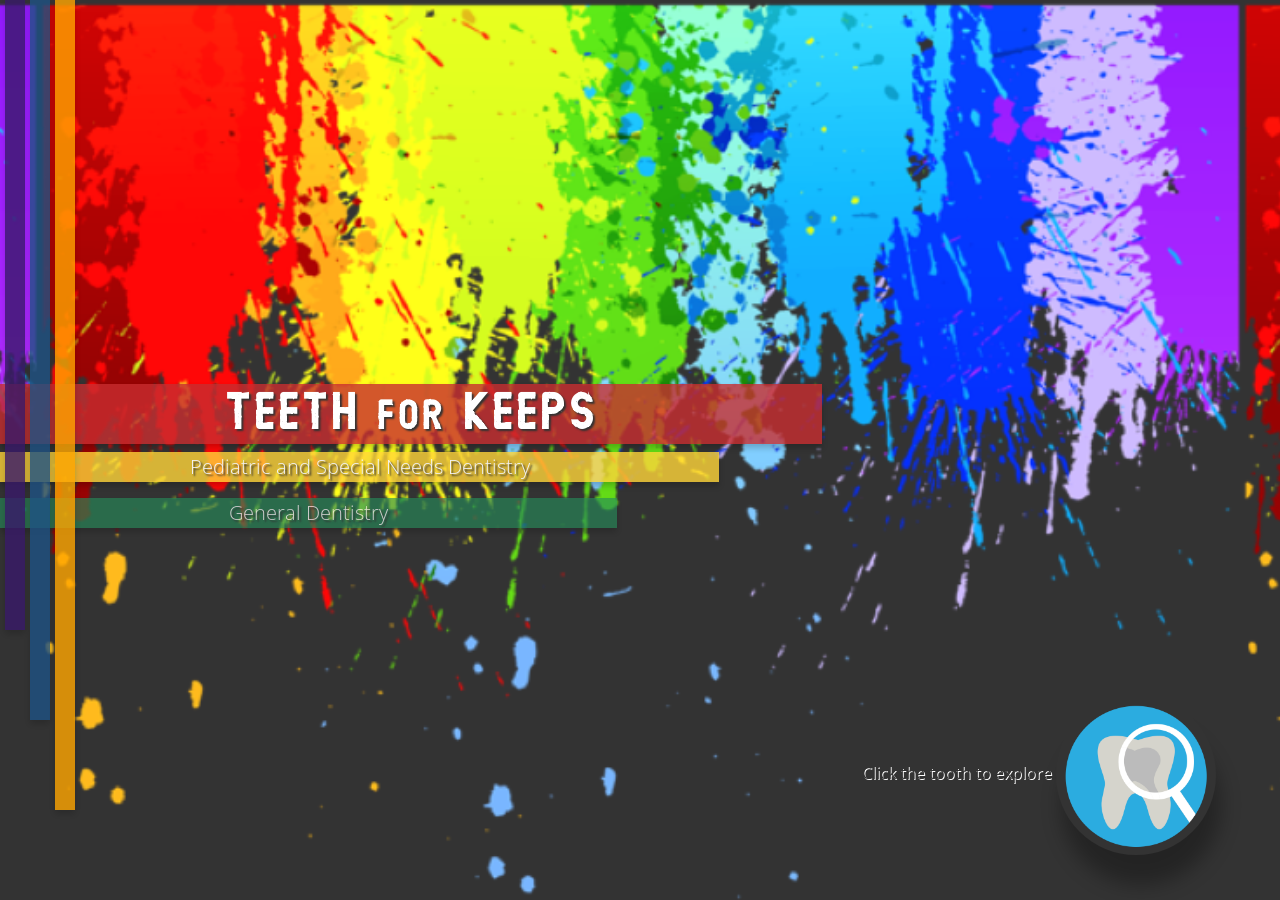
<file: index.html>
<!DOCTYPE html>
<html lang="en">
<head>
	<meta charset="utf-8">
	<meta http-equiv="X-UA-Compatible" content="IE=Edge">
	<meta name="viewport" content="width=device-width, initial-scale=1.0, maximum-scale=1.0">


	<title> Teeth for Keeps </title>

	<!-- google fonts -->
	<link href="https://fonts.googleapis.com/css?family=Finger+Paint|Open+Sans&display=swap" rel="stylesheet">


	<!-- animate css -->
	<link rel="stylesheet" href="assets/css/animate.css">

	<!-- fontawesome icons -->
	<link rel="stylesheet" href="https://use.fontawesome.com/releases/v5.5.0/css/all.css" integrity="sha384-B4dIYHKNBt8Bc12p+WXckhzcICo0wtJAoU8YZTY5qE0Id1GSseTk6S+L3BlXeVIU" crossorigin="anonymous">

	<!-- bootstrap -->
	<link rel="stylesheet" href="https://maxcdn.bootstrapcdn.com/bootstrap/4.3.1/css/bootstrap.min.css">

	<!-- external css -->
	<link rel="stylesheet" type="text/css" href="assets/css/style3.css">

	<!-- fav icon -->
	<link rel="icon" type="image/gif/png" href="assets/images/finallogo.png">

</head>

<body>

	<section id="jumbotron-section">
		<div id="jumbo-land" class="jumbotron mb-0">
			<div class="container-fluid">				
				<div id="banner-landing" class="row">	
					<div class="col-lg-12 ryg slideInRight">
						<h1 id="title" class="col-11 col-md-11 col-lg-8 text-center animated slideInDown">TEETH <span>FOR</span> KEEPS</h1>
						<p id="pediatric" class="col-10 col-md-10 col-lg-7 lead text-center animated slideInDown">Pediatric and Special Needs Dentistry</p>
						<p id="general" class="col-9 col-md-9 col-lg-6 lead text-center animated slideInDown"> General Dentistry</p>	
					</div>
				</div>

			</div> <!-- end container -->


			<div class="row colors animated slideInDown">
				<div id="violet" class="col-lg-1 col-md-1 col-1"></div>
				<div id="blue" class="col-lg-1 col-md-1 col-1"></div>
				<div id="orange" class="col-lg-1 col-md-1 col-1"></div>
			</div> <!-- end colors -->
			
			
			<a href="home.html" id="btn-landing">
				
					Click the tooth to explore
					<img src="assets/images/btnlanding.png">	
						
			</a>
			
		</div> <!-- end jumbotron -->

	</section> <!-- end jumbotron-section -->

	







	<!-- bootstrap dependencies -->
	<!-- jQuery library -->
	<script src="https://ajax.googleapis.com/ajax/libs/jquery/3.4.1/jquery.min.js"></script>

	<!-- Popper JS -->
	<script src="https://cdnjs.cloudflare.com/ajax/libs/popper.js/1.14.7/umd/popper.min.js"></script>

	<!-- Latest compiled JavaScript -->
	<script src="https://maxcdn.bootstrapcdn.com/bootstrap/4.3.1/js/bootstrap.min.js"></script>

</body>
</html>
</file>
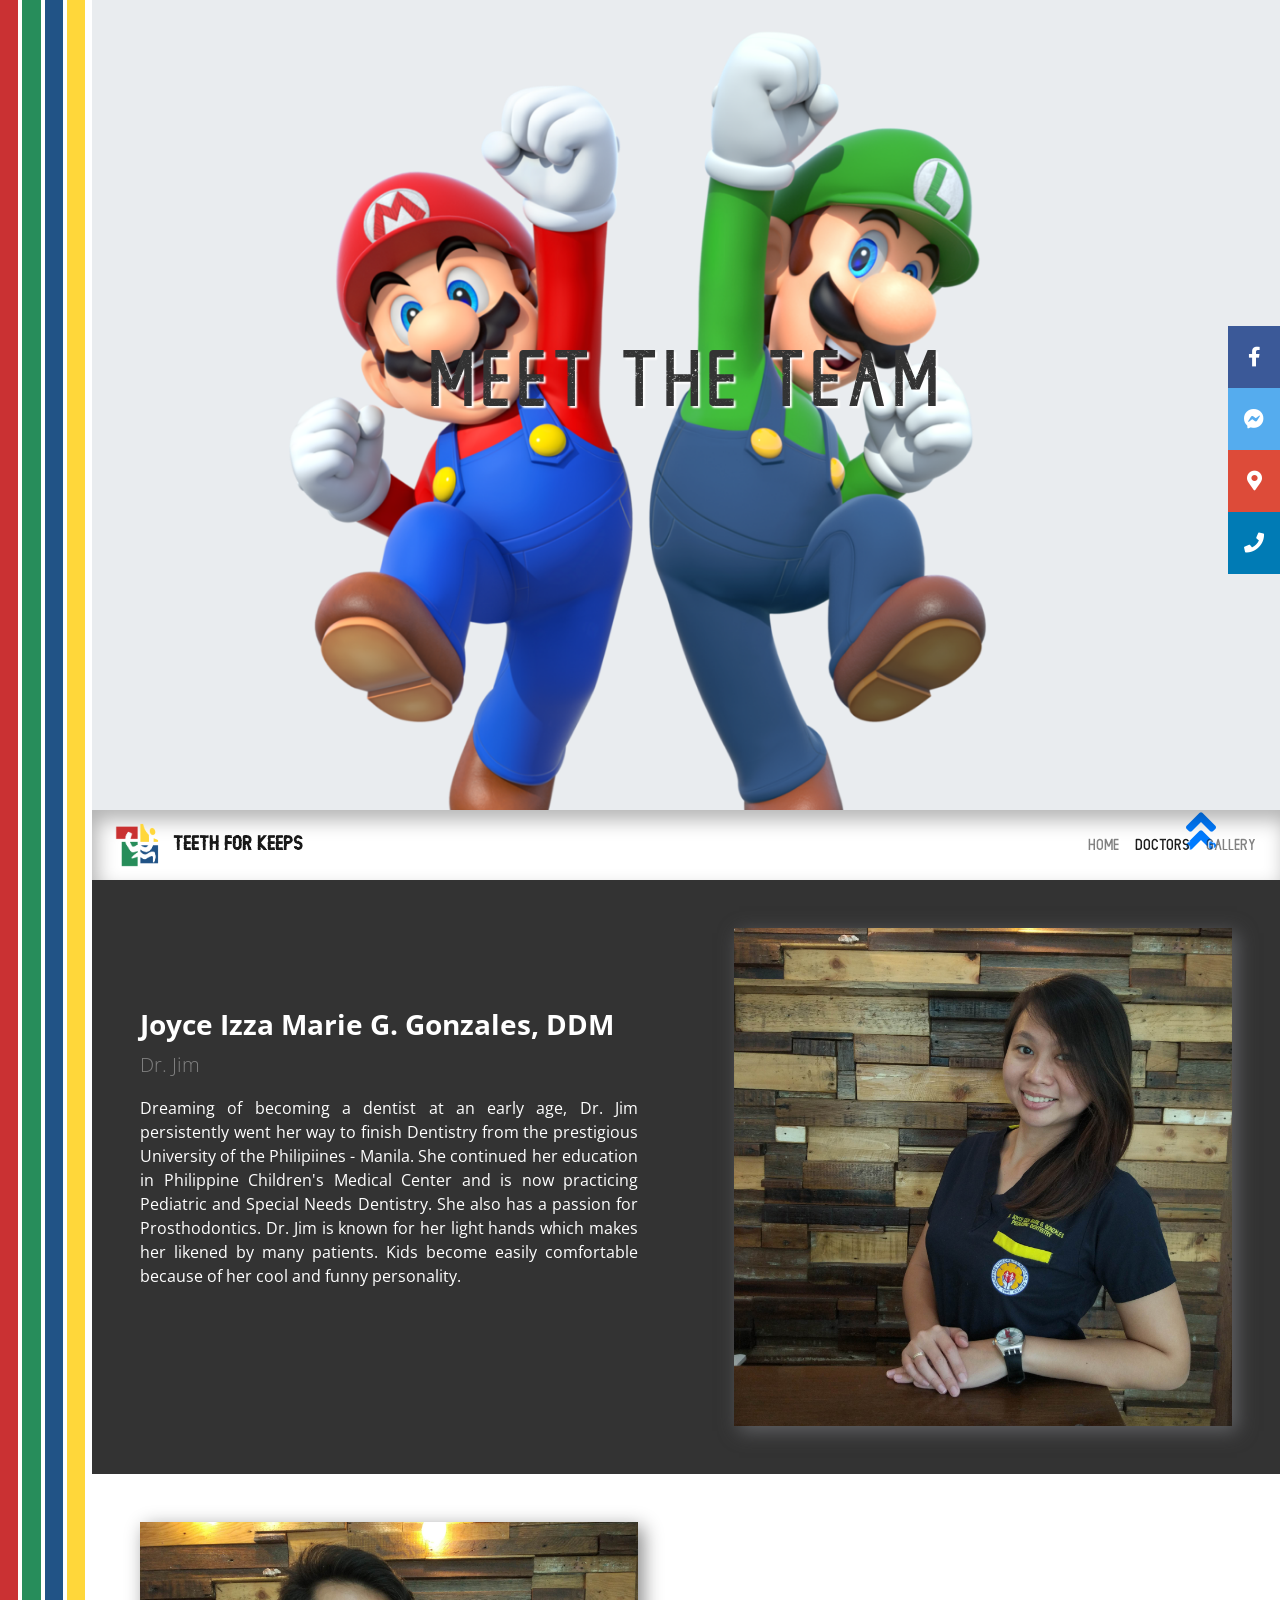
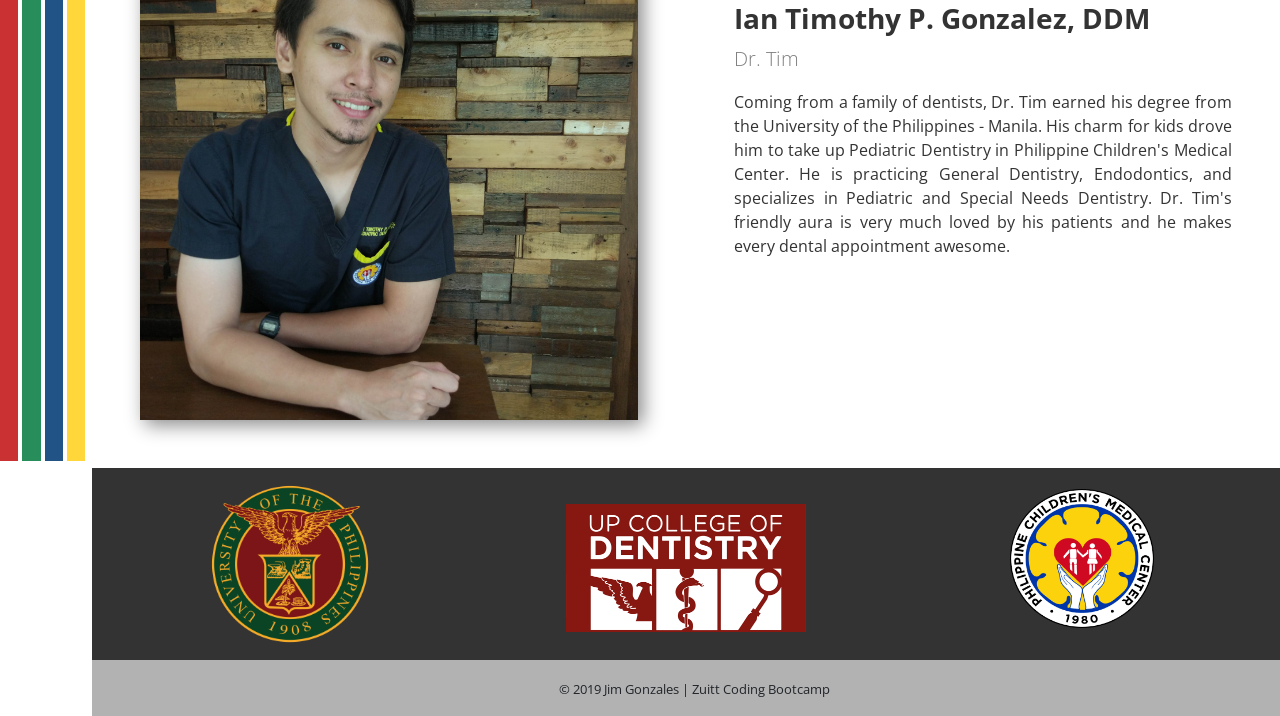
<file: doctors.html>
<!DOCTYPE html>
<html lang="en">
<head>
	<meta charset="utf-8">
	<meta http-equiv="X-UA-Compatible" content="IE=Edge">
	<meta name="viewport" content="width=device-width, initial-scale=1.0, maximum-scale=1.0">


	<title> Doctors </title>

	<!-- google fonts -->
	<link href="https://fonts.googleapis.com/css?family=Finger+Paint|Open+Sans&display=swap" rel="stylesheet">


	<!-- animate css -->
	<link rel="stylesheet" href="assets/css/animate.css">

	<!-- fontawesome icons -->
	<link rel="stylesheet" href="https://use.fontawesome.com/releases/v5.5.0/css/all.css" integrity="sha384-B4dIYHKNBt8Bc12p+WXckhzcICo0wtJAoU8YZTY5qE0Id1GSseTk6S+L3BlXeVIU" crossorigin="anonymous">

	<!-- bootstrap -->
	<link rel="stylesheet" href="https://maxcdn.bootstrapcdn.com/bootstrap/4.3.1/css/bootstrap.min.css">

	<!-- external css -->
	<link rel="stylesheet" type="text/css" href="assets/css/style3.css">

	<!-- fav icon -->
	<link rel="icon" type="image/gif/png" href="assets/images/finallogo.png">
</head>
<body>


	<div class="container-fluid p-0">
		<div class="row">
			<div class="colors-side col-lg-6">
					<img id="red-side" class="colors-home" src="assets/images/red.jpg">
					<img id="green-side" class="colors-home" src="assets/images/green.jpg">
					<img id="blue-side" class="colors-home" src="assets/images/blue.jpg">
					<img id="yellow-side" class="colors-home" src="assets/images/yellow.jpg">
			</div> <!-- end colors-side -->

		</div>	<!-- end row -->
	</div>	<!-- end container -->
			






	<section id="jumbotron-doctors" class="jumbotron">
		<h1 id="landing-doctors" class="text-center animated fadeIn">
			MEET THE TEAM
		</h1>
	</section><!--  end jumbo -->

	<div class="container-fluid px-0 d-block">
		<nav id="navbar" class="navbar navbar-expand-lg navbar-light sticky-top py-0">
			<a href="home.html" class="navbar-brand">
				<img id="logo" src="assets/images/finallogo.png">
				<strong id="brand-nav">TEETH for KEEPS</strong>
			</a>


			<button id="toothbtn" class="navbar-toggler" type="button" data-toggle="collapse" data-target="#navbar-nav">
			<!-- <span class="navbar-toggler-icon"></span> -->
			<i class="fas fa-tooth"></i>
			</button>

			<div id="navbar-nav" class="collapse navbar-collapse">
				<ul class="navbar-nav ml-auto">
					<li class="nav-item" id="navbar-home">
						<a href="home.html" class="nav-link" id="nav-home">
							Home
						</a>
					</li>

					<li class="nav-item active">
						<a href="doctors.html" class="nav-link" id="nav-doctors">
							Doctors
						</a>
					</li>
					<li class="nav-item">
						<a href="gallery.html" class="nav-link" id="nav-gallery">
							Gallery
						</a>
					</li>
				</ul>
			</div>
		</nav> <!-- end nav -->
				

		<div id="doctor1" class="row p-0">
			<div class="col-md-12 col-lg-6 p-5">
				<h3 class="drtimjim">
					Joyce Izza Marie G. Gonzales, DDM
				</h3>
				<p class="lead drtimjim2"> Dr. Jim </p>
				<p class="text-justify">Dreaming of becoming a dentist at an early age, Dr. Jim persistently went her way to finish Dentistry from the prestigious University of the Philipiines - Manila. She continued her education in Philippine Children's Medical Center and is now practicing Pediatric and Special Needs Dentistry.  She also has a passion for Prosthodontics. Dr. Jim is known for her light hands which makes her likened by many patients. Kids become easily comfortable because of her cool and funny personality.</p>
			</div>
					
			<div class="col-md-12 col-lg-6 p-5">
				<img src="assets/images/jim3.jpg" class="img-fluid" id="doctor1-img">
			</div>
							
		</div> <!-- end row -->
				
		<div id="doctor2" class="row p-0">

			<div class="col-md-12 col-lg-6 p-5">
				<img src="assets/images/tim2.jpg" class="img-fluid" id="doctor2-img">
			</div>

			<div class="col-md-12 col-lg-6 p-5">
				<h3 class="drtimjim">
					Ian Timothy P. Gonzalez, DDM
				</h3>
				<p class="lead drtimjim2"> Dr. Tim </p>
				<p class="text-justify">Coming from a family of dentists, Dr. Tim earned his degree from the University of the Philippines - Manila. His charm for kids drove him to take up Pediatric Dentistry in Philippine Children's Medical Center. He is practicing General Dentistry, Endodontics, and specializes in Pediatric and Special Needs Dentistry. Dr. Tim's friendly aura is very much loved by his patients and he makes every dental appointment awesome.</p>
			</div>
		</div> <!-- end row -->

		<div id="logo-doctors" class="row py-3 mb-0 mr-0">

			<div class="col-lg-4 text-center">
				<img id="uplogo" src="assets/images/uplogo.png" class="img-fluid">
			</div>

			<div class="col-lg-4 text-center">
				<img id="updentlogo" src="assets/images/updent.png" class="img-fluid align-middle">
			</div>

			<div class="col-lg-4 text-center">
				<img id="pcmclogo" src="assets/images/pcmc.png" class="img-fluid">
			</div>


					
		</div> <!-- end row -->


		<!-- The social media icon bar -->
		<div class="icon-bar">
		  	<a href="https://www.teethforkeeps.com" target="_blank" class="facebook"><i class="fab fa-facebook-f"></i></a> 
		  	<a href="https://www.teethforkeeps.com" target="_blank" class="twitter"><i class="fab fa-facebook-messenger"></i></a> 
		  	<a href="#" class="google" data-toggle="modal" data-target="#modal-footer"><i class="fas fa-map-marker-alt"></i></a>
		  	<a href="#" class="linkedin" data-toggle="modal" data-target="#modal-phone"><i class="fas fa-phone"></i></a> 
		</div>

		<!-- start modal for phone -->
		<div id="modal-phone" class="modal fade">
			<div class="modal-dialog" role="document">
				<div class="modal-content">
					<div class="modal-header text-center">
						<h5>Contact Numbers</h5>
							<button class="close" data-dismiss="modal">
								<span> &times; </span>
							</button>
					</div>
					<div class="modal-body">
						<p class="text-center">
							<i class="fas fa-phone"></i>
							02 - 533 - 6350
									
							<i class="fas fa-mobile-alt"></i>
							+63923 - 585 - 5515
						</p>								
					</div>
				</div>							
			</div>						
		</div>
		 <!-- end modal phone -->		

		<footer class="container-fluid footer p-0">
			<div class="row text-center">

				<div class="col-lg-12 text-center">
							
					<p class="copyright text-center my-0 ml-3 py-3"><small> &copy; 2019 Jim Gonzales | Zuitt Coding Bootcamp</small>
					</p>
				</div> <!-- end col -->
			</div> <!-- end row -->




			<!-- start modal for gmap -->
			<div id="modal-footer" class="modal fade">
				<div class="modal-dialog" role="document">
					<div class="modal-content">
						<div class="modal-header">
							<h5>Find us here:</h5>
							<button class="close" data-dismiss="modal">
								<span> &times; </span>
							</button>
						</div>
						<div class="modal-body">
							<iframe id="gmap" src="https://www.google.com/maps/embed?pb=!1m18!1m12!1m3!1d247214.5609450294!2d120.91377630709404!3d14.500325634768148!2m3!1f0!2f0!3f0!3m2!1i1024!2i768!4f13.1!3m3!1m2!1s0x3397d73e2b4aeec5%3A0xc04f7857018005da!2sTeeth+For+Keeps!5e0!3m2!1sen!2sph!4v1562227823999!5m2!1sen!2sph" allowfullscreen></iframe>
						</div>
					</div>							
				</div>						
			</div>
			<!-- end modal for gmap -->

					


		</footer> <!-- end footer -->
	</div> <!-- end container fluid -->

	<a href="#jumbotron-doctors" id="back"> <i class="fas fa-angle-double-up fa-3x"></i> </a>


	<!-- bootstrap dependencies -->
	<!-- jQuery library -->
	<script src="https://ajax.googleapis.com/ajax/libs/jquery/3.4.1/jquery.min.js"></script>

	<!-- Popper JS -->
	<script src="https://cdnjs.cloudflare.com/ajax/libs/popper.js/1.14.7/umd/popper.min.js"></script>

	<!-- Latest compiled JavaScript -->
	<script src="https://maxcdn.bootstrapcdn.com/bootstrap/4.3.1/js/bootstrap.min.js"></script>
</body>
</html>
</file>
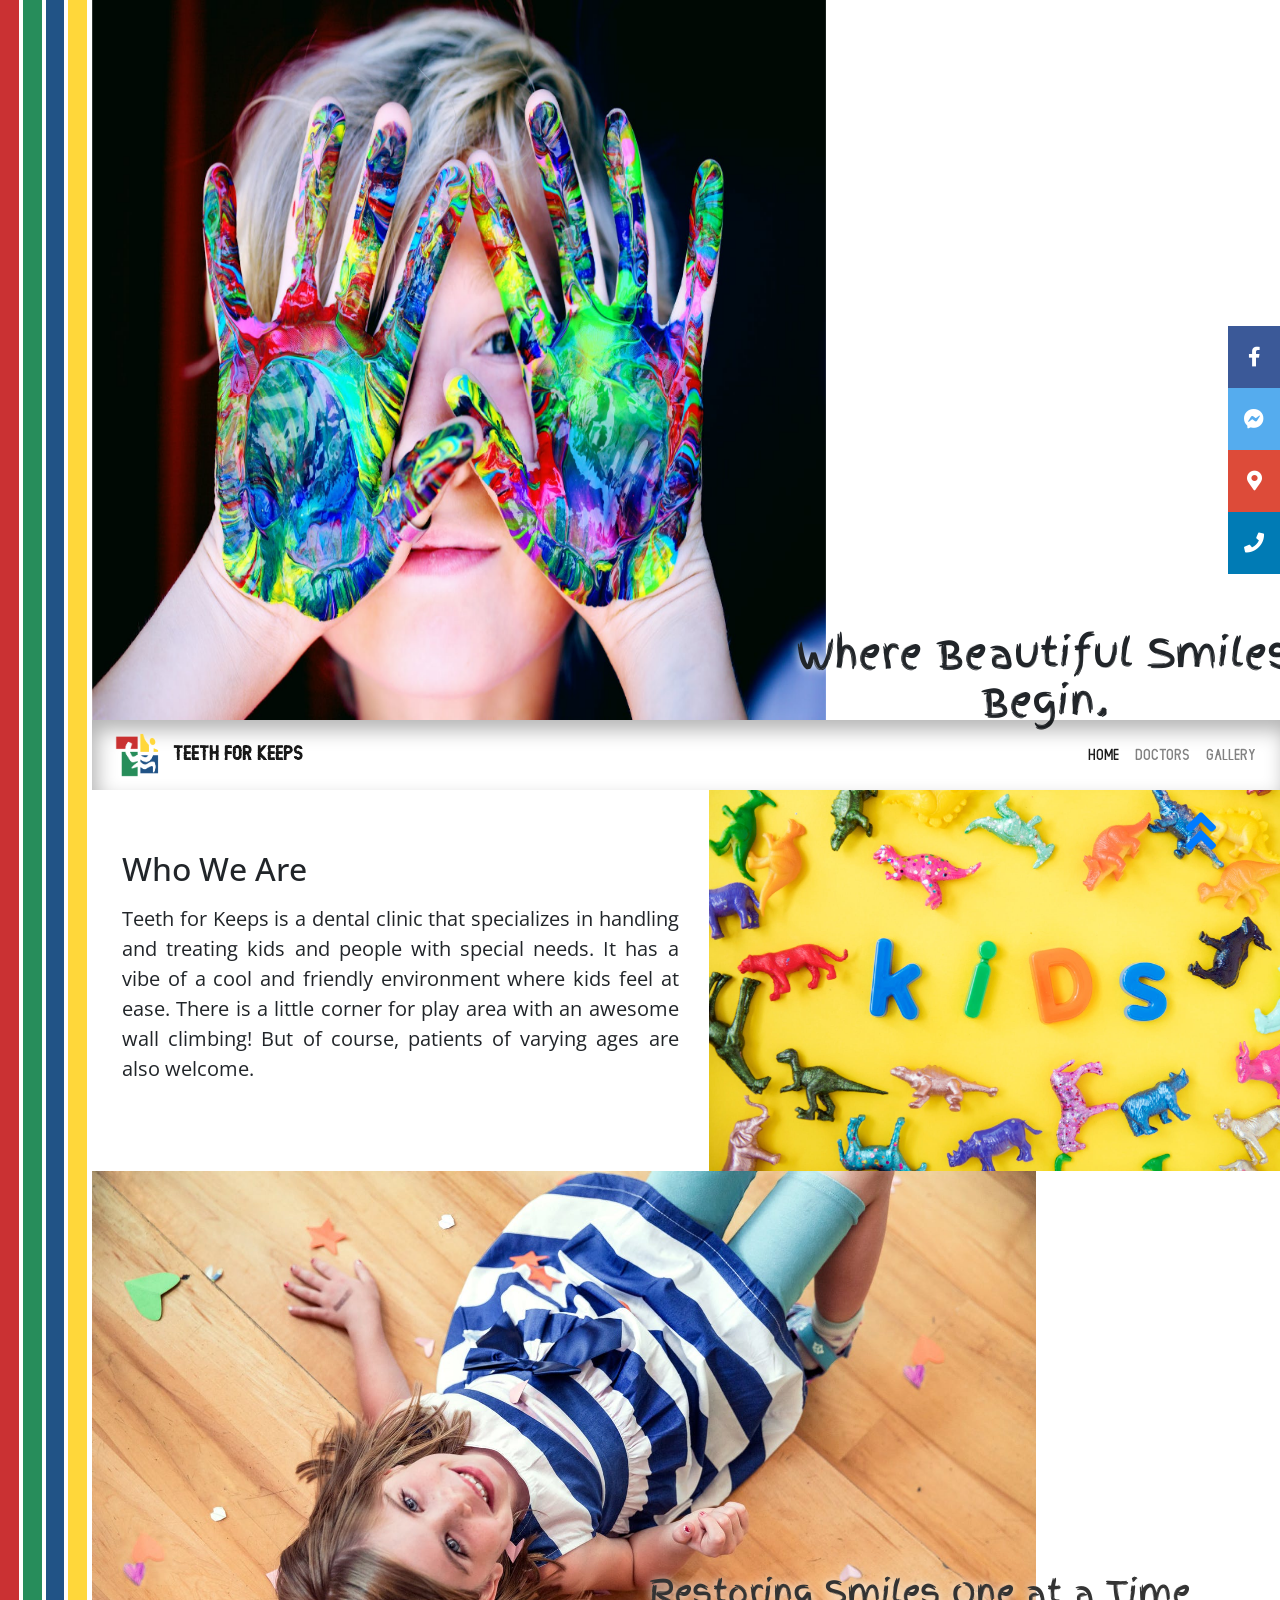
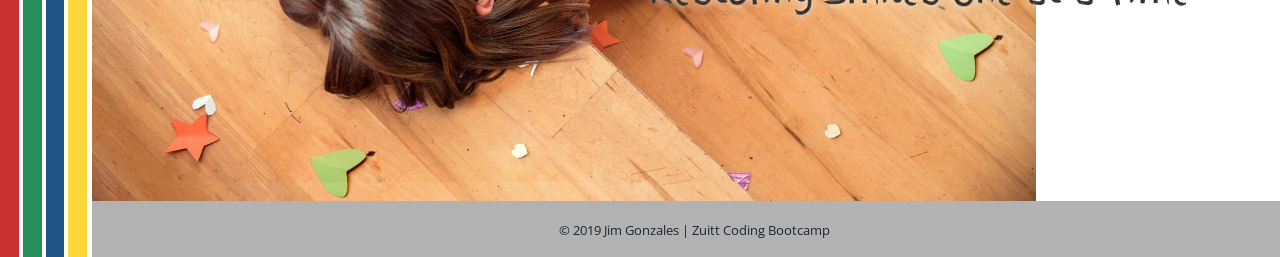
<file: home.html>
<!DOCTYPE html>
<html lang="en">
<head>
	<meta charset="utf-8">
	<meta http-equiv="X-UA-Compatible" content="IE=Edge">
	<meta name="viewport" content="width=device-width, initial-scale=1.0, maximum-scale=1.0">


	<title> Home </title>

	<!-- google fonts -->
	<link href="https://fonts.googleapis.com/css?family=Finger+Paint|Open+Sans&display=swap" rel="stylesheet">


	<!-- animate css -->
	<link rel="stylesheet" href="assets/css/animate.css">

	<!-- fontawesome icons -->
	<link rel="stylesheet" href="https://use.fontawesome.com/releases/v5.5.0/css/all.css" integrity="sha384-B4dIYHKNBt8Bc12p+WXckhzcICo0wtJAoU8YZTY5qE0Id1GSseTk6S+L3BlXeVIU" crossorigin="anonymous">

	<!-- bootstrap -->
	<link rel="stylesheet" href="https://maxcdn.bootstrapcdn.com/bootstrap/4.3.1/css/bootstrap.min.css">

	<!-- external css -->
	<link rel="stylesheet" type="text/css" href="assets/css/style3.css">

	<!-- fav icon -->
	<link rel="icon" type="image/gif/png" href="assets/images/finallogo.png">
</head>
<body>



	<div id=home class="container-fluid px-0">
		<div class="row animated slideInDown">
			
			<div class="colors-side col-lg-6">
				<img id="red-side" class="colors-home animated" src="assets/images/red.jpg">
				<img id="green-side" class="colors-home" src="assets/images/green.jpg">
				<img id="blue-side" class="colors-home" src="assets/images/blue.jpg">
				<img id="yellow-side" class="colors-home" src="assets/images/yellow.jpg">
			</div> <!-- end colors-side -->
		
			<h1 id="home-header" class="text-center animated fadeIn">
				Where Beautiful Smiles Begin.
			</h1>
			

			<div id="carousel" class="col-12 col-md-9 col-lg-7">
				<div id="carousel-home" class="carousel slide" data-ride="carousel">
							
					<div class="carousel-inner">
						<div class="carousel-item active carousel-img-home">
							<img src="assets/images/hands.jpeg" class="d-block wd-100 img-fluid">
						</div>

						<div class="carousel-item carousel-img-home">
							<img id="carousel-img-home" src="assets/images/4kids.jpeg" class="d-block wd-100 img-fluid">
						</div>

						<div class="carousel-item carousel-img-home">
							<img id="carousel-img-home" src="assets/images/family.jpeg" class="d-block wd-100 img-fluid">
						</div>

						<!-- 	<a href="#carousel-home" class="carousel-control-prev" role="button" data-slide="prev">
								<span class="carousel-control-prev-icon"></span>
							</a>
							<a href="#carousel-home" class="carousel-control-next" role="button" data-slide="next">
								<span class="carousel-control-next-icon"></span>
							</a> -->
					</div><!-- end carousel-inner -->
				</div> <!-- end carousel-home -->
			</div> <!-- end carousel -->	
		</div><!-- end of row -->
		
	</div><!--  end of container -->

		
	<div class="container-fluid p-0 home-content">
		<nav id="navbar" class="navbar navbar-expand-lg navbar-light sticky-top py-0">
			<a href="home.html" class="navbar-brand">
				<img id="logo" src="assets/images/finallogo.png">
				<strong id="brand-nav">TEETH for KEEPS</strong>
			</a>


			<button id="toothbtn" class="navbar-toggler" type="button" data-toggle="collapse" data-target="#navbar-nav">
			<!-- <span class="navbar-toggler-icon"></span> -->
			<i class="fas fa-tooth"></i>
			</button>

			<div id="navbar-nav" class="collapse navbar-collapse">
				<ul class="navbar-nav ml-auto">
					<li class="nav-item active" id="navbar-home">
						<a href="home.html" class="nav-link" id="nav-home">
							Home
						</a>
					</li>

					<li class="nav-item">
						<a href="doctors.html" class="nav-link" id="nav-doctors">
							Doctors
						</a>
					</li>

					<li class="nav-item">
						<a href="gallery.html" class="nav-link" id="nav-gallery">
							Gallery
						</a>
					</li>
				</ul>
			</div>
		</nav> <!-- end nav -->

		<div class="row about-home">
			<div class="col-11 col-md-7 col-lg-6 about-home-text">
				<h2 class="mb-3">
					Who We Are
				</h2>
				<p id="who-we-are-text" class="text-justify">
					Teeth for Keeps is a dental clinic that specializes in handling and treating kids and people with special needs. It has a vibe of a cool and friendly environment where kids feel at ease. There is a little corner for play area with an awesome wall climbing! But of course,  patients of varying ages are also welcome.
				</p>
			</div>			

			<div class="col-11 col-md-5 col-lg-6 about-home-img">
				<img src="assets/images/kids.jpeg" class="img-fluid">
			</div>
			
		</div> <!-- end row -->



		<div id="jumbotron-we-restore" class="jumbotron mb-0">
			<h2 id="we-restore-text" class="animated fadeIn">
				Restoring Smiles One at a Time
			</h2>
		</div><!--  end jumbo -->
		



		<!-- The social media icon bar -->
		<div class="icon-bar">
		  	<a href="https://www.teethforkeeps.com" target="_blank" class="facebook"><i class="fab fa-facebook-f"></i></a> 
		  	<a href="https://www.teethforkeeps.com" target="_blank" class="twitter"><i class="fab fa-facebook-messenger"></i></a> 
		  	<a href="#" class="google" data-toggle="modal" data-target="#modal-footer"><i class="fas fa-map-marker-alt"></i></a>
		  	<a href="#" class="linkedin" data-toggle="modal" data-target="#modal-phone"><i class="fas fa-phone"></i></a> 
		</div>

		<!-- start modal for phone -->
		<div id="modal-phone" class="modal fade">
			<div class="modal-dialog" role="document">
				<div class="modal-content">
					<div class="modal-header text-center">
						<h5>Contact Numbers</h5>
							<button class="close" data-dismiss="modal">
								<span> &times; </span>
							</button>
					</div>
					<div class="modal-body">
						<p class="text-center">
							<i class="fas fa-phone"></i>
							02 - 533 - 6350
									
							<i class="fas fa-mobile-alt"></i>
							+63923 - 585 - 5515
						</p>								
					</div>
				</div>							
			</div>						
		</div>
		 <!-- end modal phone -->		





		<footer class="container-fluid footer p-0">
			<div class="row text-center">

				<div class="col-lg-12 text-center">
							
					<p class="copyright text-center my-0 ml-3 py-3"><small> &copy; 2019 Jim Gonzales | Zuitt Coding Bootcamp</small>
					</p>
				</div> <!-- end col -->
			</div> <!-- end row -->




			<!-- start modal for gmap -->
			<div id="modal-footer" class="modal fade">
				<div class="modal-dialog" role="document">
					<div class="modal-content">
						<div class="modal-header">
							<h5>Find us here:</h5>
							<button class="close" data-dismiss="modal">
								<span> &times; </span>
							</button>
						</div>
						<div class="modal-body">
							<iframe id="gmap" src="https://www.google.com/maps/embed?pb=!1m18!1m12!1m3!1d247214.5609450294!2d120.91377630709404!3d14.500325634768148!2m3!1f0!2f0!3f0!3m2!1i1024!2i768!4f13.1!3m3!1m2!1s0x3397d73e2b4aeec5%3A0xc04f7857018005da!2sTeeth+For+Keeps!5e0!3m2!1sen!2sph!4v1562227823999!5m2!1sen!2sph" allowfullscreen></iframe>
						</div>
					</div>							
				</div>						
			</div>
			<!-- end modal for gmap -->

		</footer> <!-- end footer -->


	</div><!-- end of container-fluid -->
	


	<a href="#home" id="back"> <i class="fas fa-angle-double-up fa-3x"></i> </a>


	



	<!-- bootstrap dependencies -->
	<!-- jQuery library -->
	<script src="https://ajax.googleapis.com/ajax/libs/jquery/3.4.1/jquery.min.js"></script>

	<!-- Popper JS -->
	<script src="https://cdnjs.cloudflare.com/ajax/libs/popper.js/1.14.7/umd/popper.min.js"></script>

	<!-- Latest compiled JavaScript -->
	<script src="https://maxcdn.bootstrapcdn.com/bootstrap/4.3.1/js/bootstrap.min.js"></script>

</body>
</html>
</file>
<file: assets/css/style3.css>
@font-face {
	font-family: "lionello";
	src: url(../fonts/LIONELLORegular.ttf);
}


* {
	margin: 0;
	padding: 0;
	box-sizing: border-box;
	font-family: 'Open Sans', sans-serif;
}

html {
	scroll-behavior: smooth;
}

/*landing page*/
#jumbo-land {
	height: 100vh;
	padding-top: 30%;
	background-color: #333; /*off-black*/
	border-radius: 0; /*removes jumbotron's rounded corners*/
	background-image: url(../images/drip2.png);
	background-position: center;
	background-size: contain;
	/*background-repeat: no-repeat;*/

}

#jumbo-land {
	position: relative;
	padding-left: 0;
}
#jumbo-land h1 {
	font-family: "lionello";
	color: #fff; 
	font-weight: bolder;
	letter-spacing: 5px;
	background-color: rgb(200,46,48, 0.8);
	font-size: 50px;
	box-shadow: 0 4px 6px 0 hsla(0, 0%, 0%, 0.2);
	text-shadow: 2px 2px 2px #333;
	
	
}

#jumbo-land span {
	font-size: 40px;
	font-family: "lionello";
}
#jumbo-land p {
	color: #f2f2f2; 
}

.ryg {
	padding-left: 0;
}


#pediatric {
	background-color: rgb(255,213,57, 0.8);
	animation-delay: 1s;
	color: white;
	box-shadow: 0 4px 6px 0 hsla(0, 0%, 0%, 0.2);
	text-shadow: 2px 2px 2px #333;
	
	
}

#general {
	background-color: rgb(38,140,90, 0.8);
	animation-delay: 2s;
	box-shadow: 0 4px 6px 0 hsla(0, 0%, 0%, 0.2);
	text-shadow: 2px 2px 2px #333;
	opacity: 0.8;
	color: white;
	
	
}


.colors {
	position: absolute;
	top: 0;
	padding-left: 20px;
}


#violet {
	background-color: rgb(57, 25, 105);
	padding: 10px;
	margin-right: 5px;
	height: 70vh;
	box-shadow: 0 4px 6px 0 hsla(0, 0%, 0%, 0.2);
	opacity: 0.8;
	
}

#blue {
	background-color: rgb(30,82,132);
	padding: 10px;
	margin-right: 5px;
	height: 80vh;
	box-shadow: 0 4px 6px 0 hsla(0, 0%, 0%, 0.2);
	opacity: 0.8;
	
}

#orange {
	background-color: orange;
	padding: 10px;
	height: 90vh;
	box-shadow: 0 4px 6px 0 hsla(0, 0%, 0%, 0.2);
	opacity: 0.8;

}
#btn-landing img {
	width: 10em;
	height: 10em;
	box-shadow: 5px 30px 20px rgb(0, 0, 0, 0.3);
	border-radius: 80px;

}
#btn-landing {
	position: fixed;
	right: 5%;
	bottom: 5%;
	text-decoration: none;
	color: #333;
	text-shadow: 0.5px 0.5px 0.5px #fff;
}
#btn-landing:hover > img {
	width: 11em;
	height: 11em;
	transition: 1s;
}
#btn-landing:hover {
	color: rgb(30,82,132);
	
}

.arrowicon {
	color: blue;
	opacity: 0.9;
}


/*end landing*/

/* nav */
#navbar {
	background-color: none;
	margin-left: 7.2%;
	box-shadow: 5px 10px 20px rgb(0, 0, 0, 0.3) inset;
	z-index: 3;
	width: 92.8%;
}

#brand-nav,
#nav-home,
#nav-contact,
#nav-doctors,
#nav-gallery {
	font-family: "lionello";
	text-shadow: 1px 1px 1px #fff;

}


#toothbtn {
	border: none;
}

#logo {
	width: 3em;
	height: 3em;
}

#nav-home:hover {
	border-left: 2px solid rgb(200,46,48);
	color: rgb(200,46,48);
	transition: 1s;
}

#nav-contact:hover {
	border-left: 2px solid rgb(38,140,90);
	color: rgb(38,140,90);
	transition: 1s;
}
#nav-doctors:hover {
	border-left: 2px solid rgb(30,82,132);
	color: rgb(30,82,132);
	transition: 1s;
}

#nav-gallery:hover {
	border-left: 2px solid rgb(255,213,57);
	color: rgb(255,213,57);
	transition: 1s;
}
.colors-home {
	width: 3%;
	height: 225.8vh;

}
.colors-side {
	position: fixed;
	animation-delay: 1s;
	
}

#back {
	position: fixed;
	right: 5%;
	bottom: 5%;
	z-index: 2;
}
/* end nav */


/* sticky social media */
/* Fixed/sticky icon bar (vertically aligned 50% from the top of the screen) */
.icon-bar {
  position: fixed;
  top: 50%;
  right: 0;
  -webkit-transform: translateY(-50%);
  -ms-transform: translateY(-50%);
  transform: translateY(-50%);
}

/* Style the icon bar links */
.icon-bar a {
  display: block;
  text-align: center;
  padding: 16px;
  transition: all 0.3s ease;
  color: white;
  font-size: 20px;
}

/* Style the social media icons with color, if you want */
.icon-bar a:hover {
  background-color: #000;
}

.facebook {
  background: #3B5998;
  color: white;
}

.twitter {
  background: #55ACEE;
  color: white;
}

.google {
  background: #dd4b39;
  color: white;
}

.linkedin {
  background: #007bb5;
  color: white;
}

.youtube {
  background: #bb0000;
  color: white;
}

/* end sticky social media */
/* footer */

.footer {

	bottom: 0px;
	width: 92.8%;
	display: block;
	background-color: rgb(0, 0, 0, 0.3);
	margin-left: 7.2%;

}
.footerp {
	font-size: 12px; /*default size 1rem or 16px*/
	opacity: 0.6;
}



footer img {
	height: 40px;
	width: 40px;
	margin-bottom: 0;
	opacity: 0.6;
}
#back {
	position: fixed;
	right: 5%;
	bottom: 5%;
	z-index: 2;

}


/* end footer */

/*home page*/
.colors-home {
	width: 3%;
	height: 229vh;

}

#jumbotron-home {
	background-color: #fff;
	height: 80vh;

}

#home-header {
	position: absolute;
	top: 70vh;
	left: 90vh;
	z-index: 1;
	font-family: 'Finger Paint', cursive;
	text-shadow: 0 0 10px #fff;
}

#home {
	position: relative;
	background-color: #fff;
}


#carousel {
	height: 80vh;
	margin-left: 7%;
	margin-right: 0;
	margin-top: 0;
	width: 92.8%;

}
.carousel-img-home img {
	height: 80vh;
	size: cover;
}
.carousel-inner {
	height: 80vh;
}


.about-home {
	margin-left: 7.2%;
}
.about-home-text {
	padding-top: 60px;
	padding-left: 30px
}
/*default size 1rem or 16px*/
#who-we-are-text {
	font-size: 20px;
}


#jumbotron-we-restore {
	margin-left: 7.2%;
	background-image: url(../images/girl.jpeg);
	background-size: contain;
	background-position: left;
	background-repeat: no-repeat;
	height: 70vh;
	position: relative;
	border-radius: 0;
	background-color: #fff;
}
#we-restore-text {
	color: #333;
	text-shadow: 0 0 10px #fff;
	font-family: 'Finger Paint', cursive;
	position: absolute;
    bottom: 20vh;
    right: 10vh;
}


/*end home page*/

/*doctors page*/

#jumbotron-doctors {
	background-image: url(../images/mario2.png);
	background-repeat: no-repeat;
	background-size: contain;
	background-position: center;
	background-attachment: fixed;
	height: 90vh;
	border-radius: 0;
	margin-bottom: 0;
	margin-left: 7.2%;
}

#landing-doctors {
	color: #333;
	font-size: 5em;
	padding-top: 30vh;
	letter-spacing: 5px;
	font-family: lionello;
	text-shadow: 2px 2px 2px #fff;
} 

#doctor1 {
	height: 100%;
	background-color: #333;
	color: #fff;
	margin-left: 7.2%;
	width: 92.8%;
}

#doctor2 {
	height: 100%;
	background-color: #fff;
	color: #333;
	margin-left: 7.2%;
	width: 92.8%;
}
#doctor2-img {
	box-shadow: 5px 5px 18px #888888;
}
#doctor1-img {
	box-shadow: 5px 5px 18px rgb(110, 111, 115, 0.8);
}

.drtimjim {
	padding-top: 80px;
	font-weight: 700;
}
.drtimjim2 {
	color: gray;
}

#logo-doctors {
	margin-left: 7.2%;
	background-color: #333; 
	width: 92.8%;

}
#uplogo {
	width: 10em;
	height: 10em;
}
#updentlogo {
	width: 15em;
	height: 8em;
	margin-top: 20px;
}
#pcmclogo {
	width: 9em;
	height: 9em;
	padding-top: 5px;
}


}
/*end doctors page*/

/* contact */

#head-contact {
	margin-left: 7.2%;
	border: none;

}
#head-contact h1 {
	font-family: "lionello";
}

#gmap {
	width: 100%;
	display: block;
	border: none;
	height: 70vh;
	border-radius: 10px;
}

/*end contact page*/

/*gallery*/
#head-gall {
	margin-left: 7.2%;
	border: none;

}
#head-gall h1 {
	font-family: "lionello";
}
#gallery-polaroid {
	margin-left: 7.2%;

}
#gallery-polaroid > .polaroid > h2 {
	font-family: 'Finger Paint', cursive;
}

.polaroid {
  width: 284px;
  padding: 10px 10px 20px 10px;
  border: 1px solid #BFBFBF;
  background-color: white;
  box-shadow: 10px 10px 5px #aaaaaa;
}

.rotate_right {
  float: left;
  -ms-transform: rotate(7deg); /* IE 9 */
  -webkit-transform: rotate(7deg); /* Safari */
  transform: rotate(7deg);
}

.rotate_left {
  float: left;
  -ms-transform: rotate(-8deg); /* IE 9 */
  -webkit-transform: rotate(-8deg); /* Safari */
  transform: rotate(-8deg);
}

#footer-gallery {
	position: fixed;
	bottom: 0;
	
}


#carousel-theclinic,
#carousel-purefun,

#carousel-teamdoctors {
	height: 50vh;
}
#carousel-cases {
	height: 70vh;
}

#carousel-purefun img {
	height: 50vh;
}

.polaroid:hover {
	height: 300px;
	width: 300px
}
#polaroidclinic:hover {
	height: 400px;
	width: 300px;
}


/*end gallery*/






/*media queries*/

/*Mobile Style*/
/*only screen (media type) --- (max-width)(media feature)*/
/*only screen only for specific size (max-width)*/

@media only screen and (max-width: 400px) {

	/* landing page */
	#jumbo-land {
		padding-top: 100%;
		background-repeat: no-repeat;
		background-position: top;
	}
	#jumbo-land h1 {
		font-size: 30px;
		opacity: 1;
	}
	#jumbo-land span {
		font-size: 20px;
	}
	#pediatric {
		font-size: 15px;
		opacity: 1;
	}
	#general {
		font-size: 15px;
		opacity: 1;
	}
	.colors {
		display: none;
	}
	.jumbotron {
		padding-right: 0;
		vertical-align: center;
	}
	.ryg {
		padding-right: 0;
	}
	.jumbotron h1 {
		font-size: 30px;
	}
	.jumbotron span {
	font-size: 20px;
	}
	.btn img {
		position: absolute;
		left: 20px;
		top: 50px;
	}
	/* end landing page */
	#toothbtn:hover {
		color: black;
	}

	/* home page */
	.colors-home {
		display: none;
	}

	#carousel {
	height: 40vh;
	margin-left: 0;
	margin-right: 0;
	margin-top: 0;
	padding-right: 0;
	width: 90%;
	}
	.carousel-img-home img {
	height: 40vh;
	size: cover;
	position: center;
	}


	#home-header {
		font-size: 15px;
		position: absolute;
		top: 35vh;
		left: 5vh;
		z-index: 1;
	}

	#navbar {
		width: 100%;
		margin-left: 0;
	}


	.about-home-text {
	/*	padding-left: 15px;*/
		padding-right: 30px;
		padding-top: 50px;
		padding-bottom: 20px;
		width: 92.8%;
	}
	.about-home-img {
		padding-left: 0;
		padding-right: 0;
	}
	.about-home h2 {
    	font-size: 1.5rem
	}

	#who-we-are-text {
    font-size: 15px;
	}


	#jumbotron-we-restore {
		/*margin-left: 0;
		background-position: top;
		height: 37.5vh;
		width: 92.8%;*/
		display: none;
	}

	.footer { 
		width: 100%;	
		text-align: center;
		margin-left: 0;
	}
	footer img {
		 width: 20px;
		 height: 20px;
	}
	
	#text-before-copyright {
		text-align: center;
		margin-bottom: 0;
	}

	.copyright small {
		margin-bottom: 0;
		padding: 0;
		font-size: 50%;
		margin-left: 0;
	}
	#footerdiv {
		padding-right: 0;
	}


	/* end home page */


	/*start docotors*/
	#doctor1,
	#doctor2,
	#jumbotron-doctors,
	#logo-doctors {
		width: 100%;
		margin-left: 0;

	}
	

	.drtimjim {
		padding-top: 0;
	}

	.drtimjim {
		font-size: 20px;
		padding-top: 0;
	}
	.drtimjim > p {
		font-size: 10px;
	}
	
	#uplogo {
	width: 5em;
	height: 5em;
	}
	
	#updentlogo {
	width: 7em;
	height: 4em;
	margin-top: 20px;
	}
	
	#pcmclogo {
	width: 4.5em;
	height: 4.5em;
	padding-top: 5px;
	margin-top: 20px;
}

	/*end doctors*/

}


/*tablet style*/
@media only screen and (min-width: 401px) and (max-width: 960px) {
	#jumbo-land {
		padding-top: 80%;
		background-repeat: no-repeat;
		background-position: top;
	}	
	#jumbo-land h1 {
		opacity: 1;
	}
	#pediatric {
		opacity: 1;
	}
	#general {
		opacity: 1;
	}
	

	#navbar,
	.footer {
		margin-left: 7em;
		width: 85%;
	}

	/*start home*/
	#carousel {
		height: 50vh;
		margin-left: 7em;
	}
	.carousel-img-home img {
		height: 50vh;
		size: cover;
	}

	#home-header {
		font-size: 30px;
		position: absolute;
		top: 40vh;
		left: 27vh;
		z-index: 1;
	}

	.about-home {
		margin-left: 7em;
		width: 85%;
	}
	.about-home-img {
		padding-top: 25%;
	}

	#jumbotron-we-restore {
		width: 85%;
		margin-left: 7em;
		padding: 32px 32px 0 32px;
		height: 40vh;
	}
	#we-restore-text {
		top: 25vh;
		
	}

	.colors-home {
		height: 145vh;
		left: 5vh;
	}

	/*end home*/

	/*start doctors*/
	#doctor1,
	#doctor2,
	#jumbotron-doctors,
	#logo-doctors {
		width: 85%;
		margin-left: 7em;
	}


	.drtimjim {
		font-size: 30px;
		padding-top: 0;
	}
	.drtimjim > p {
		font-size: 30px;
	}
	/*end doctors*/

	/* start gallery */

	#navbar,
	#head-gall,
	#footer-gallery {
		margin-left: 7em;
		width: 85%;
	}
	#gallery-polaroid {
		margin-left: 18em;
	}

	/*end gallery*/

}


/*desktop style*/
@media only screen and (min-width: 961px) {
	
}

@media only screen and (max-width: 900px), 
(height: 1024px) and (width: 1366px) and (-webkit-min-device-pixel-ratio: 1.5) and (orientation: landscape), 
(width: 1024px) and (height: 1366px) and (-webkit-min-device-pixel-ratio: 1.5) and (orientation: portrait)  {
	#jumbo-land {
		padding-top: 80%;
		background-repeat: no-repeat;
		background-position: top;
	}	
	#jumbo-land h1 {
		width: 90%;
	}

         
}
</file>
